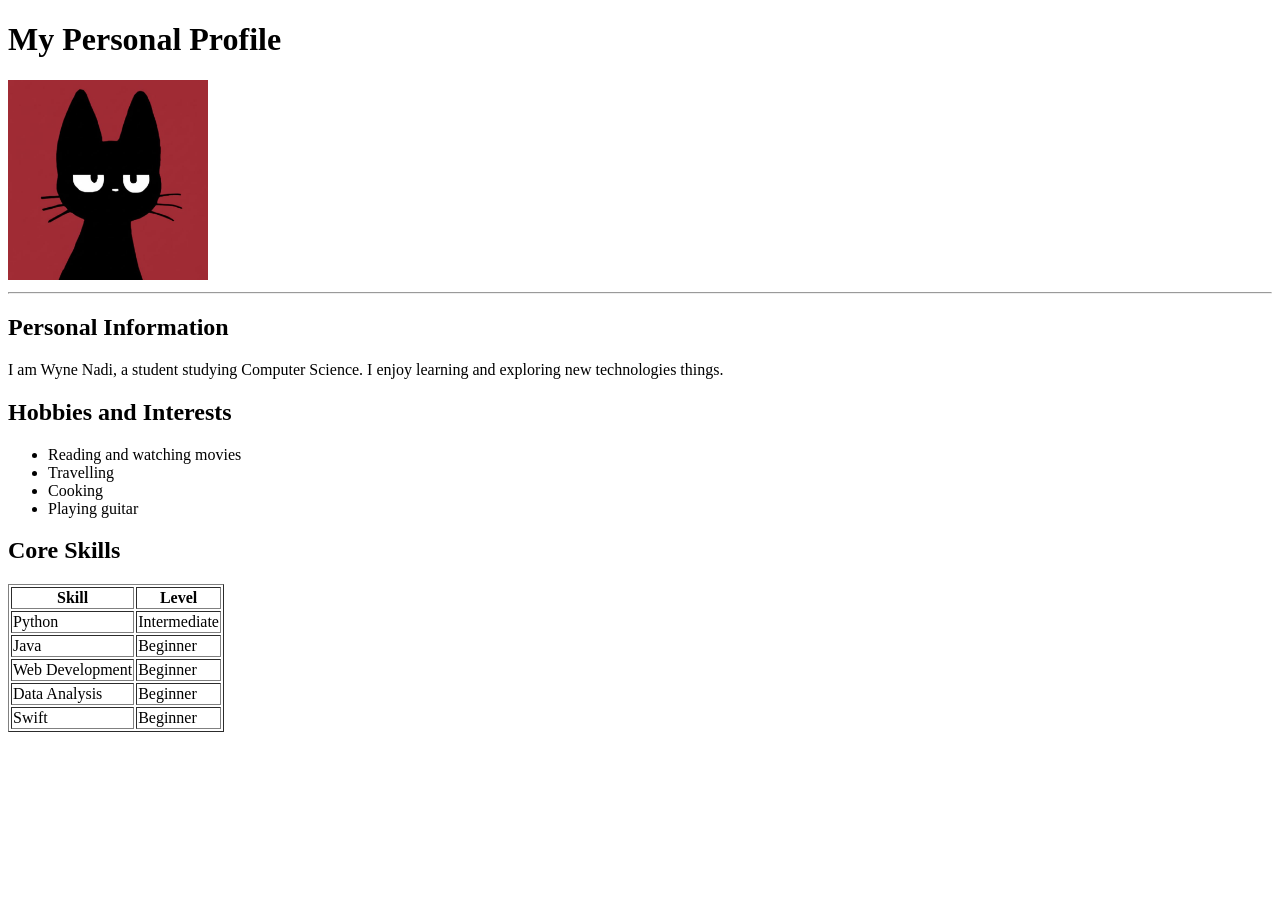
<file: index.html>
<!DOCTYPE html>
<html>
    <head> 
        <title>About Me</title>
    </head>
    <body>
        <h1>My Personal Profile</h1>
        <img src="Kiki.jpeg" alt="my_image" width="200"/>
        <hr>

        <h2>Personal Information</h2>
        <p>I am Wyne Nadi, a student studying Computer Science. I enjoy learning and exploring new technologies things.</p>
        
        <h2>Hobbies and Interests</h2>
        <ul>
            <li>Reading and watching movies</li>
            <li>Travelling</li>
            <li>Cooking</li>
            <li>Playing guitar</li>
        </ul>

        <h2>Core Skills</h2>
        <table border = "1">
            <tr>
                <th>Skill</th>
                <th>Level</th>
            </tr>

            <tr>
                <td>Python</td>
                <td>Intermediate</td>
            </tr>
            <tr>
                <td>Java</td>
                <td>Beginner</td>
            </tr>
            <tr>
                <td>Web Development</td>
                <td>Beginner</td>
            </tr>
            <tr>
                <td>Data Analysis</td>
                <td>Beginner</td>
            </tr>
            <tr>
                <td>Swift</td>
                <td>Beginner</td>
            </tr>
        </table>
    </body>

</html>
</file>
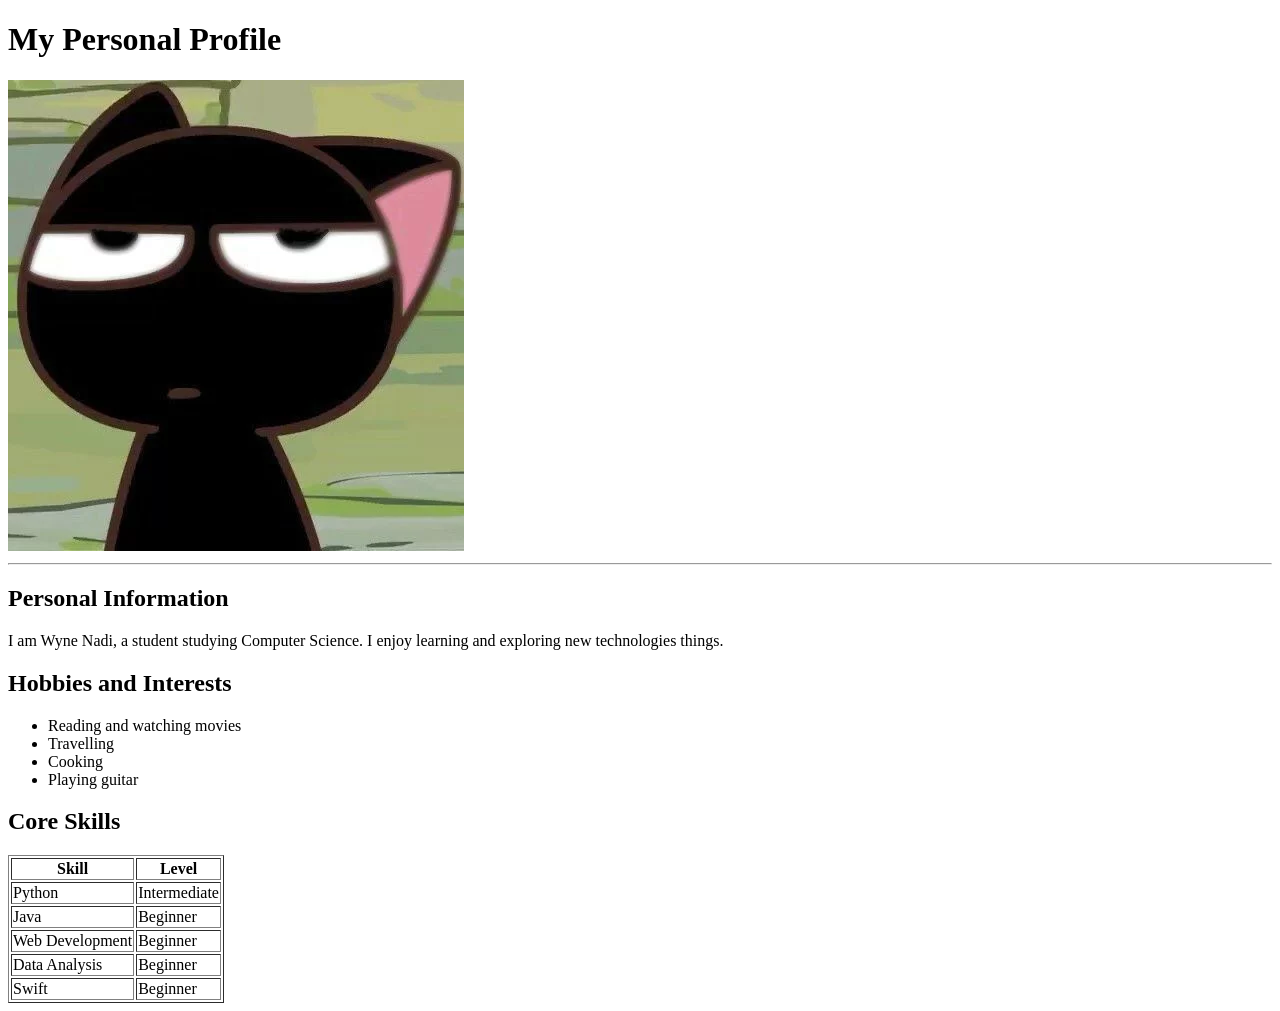
<file: aboutme.html>
<!DOCTYPE html>
<html>
    <head> 
        <title>About Me</title>
    </head>
    <body>
        <h1>My Personal Profile</h1>
        <img src="public/images/_.webp" alt="my_image" />
        <hr>

        <h2>Personal Information</h2>
        <p>I am Wyne Nadi, a student studying Computer Science. I enjoy learning and exploring new technologies things.</p>
        
        <h2>Hobbies and Interests</h2>
        <ul>
            <li>Reading and watching movies</li>
            <li>Travelling</li>
            <li>Cooking</li>
            <li>Playing guitar</li>
        </ul>

        <h2>Core Skills</h2>
        <table border = "1">
            <tr>
                <th>Skill</th>
                <th>Level</th>
            </tr>

            <tr>
                <td>Python</td>
                <td>Intermediate</td>
            </tr>
            <tr>
                <td>Java</td>
                <td>Beginner</td>
            </tr>
            <tr>
                <td>Web Development</td>
                <td>Beginner</td>
            </tr>
            <tr>
                <td>Data Analysis</td>
                <td>Beginner</td>
            </tr>
            <tr>
                <td>Swift</td>
                <td>Beginner</td>
            </tr>
        </table>
    </body>

</html>
</file>
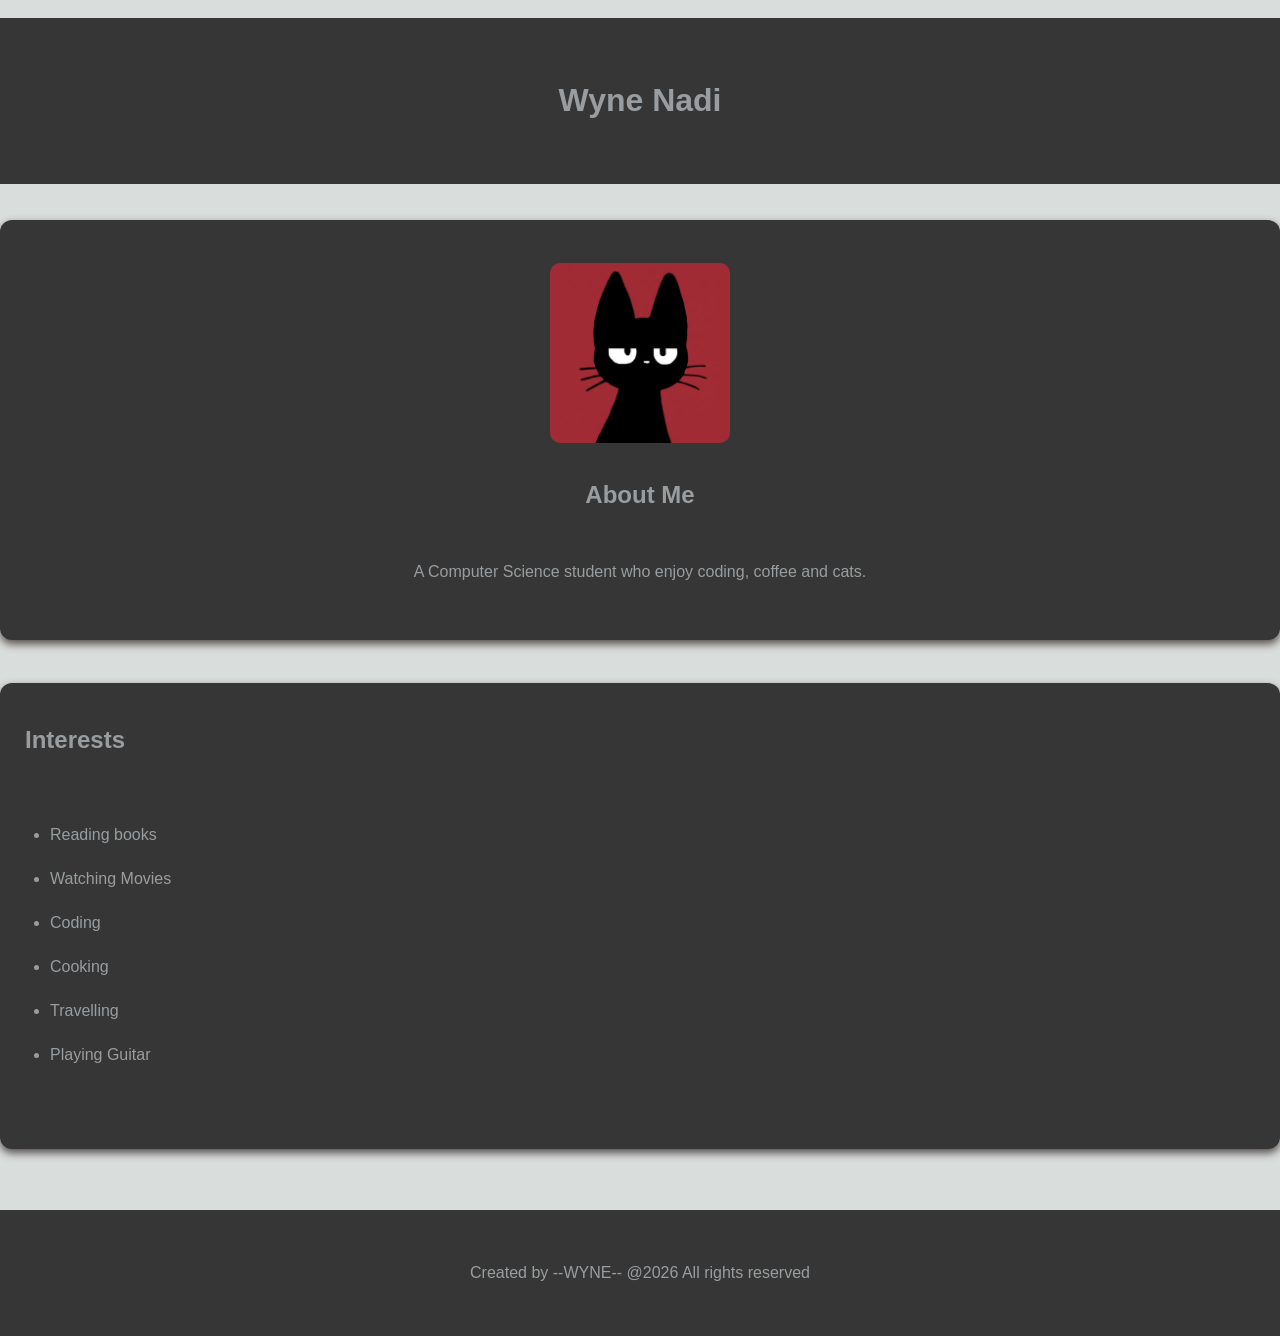
<file: main_profile.html>
<!DOCTYPE html> 

<html lang="en"> 

<head> 

    <meta charset="UTF-8"> 

    <meta name="viewport" content="width=device-width, initial-scale=1.0"> 

    <title>My Profile</title> 

    <link rel="stylesheet" href="public/css/style.css"> 

</head> 

<body> 

    <header> 

        <h1>Wyne Nadi</h1> 

    </header> 

    <div class="content"> 

        <section class="biography"> 

            <img src="Kiki.jpeg" height="220"> 

            <h2>About Me</h2> 

            <p>A Computer Science student who enjoy coding, coffee and cats.</p> 

        </section> 

  

        <section class="interests"> 

            <h2>Interests</h2> 
            <ul> 
                <li>Reading books</li> 
                <li> Watching Movies </li> 
                <li>Coding</li> 
                <li>Cooking</li> 
                <li>Travelling</li>
                <li>Playing Guitar</li>
            </ul> 

        </section> 

    </div> 

    <footer> 

        <p>Created by --WYNE-- @2026 All rights reserved</p> 

    </footer> 

</body> 

</html>
</file>
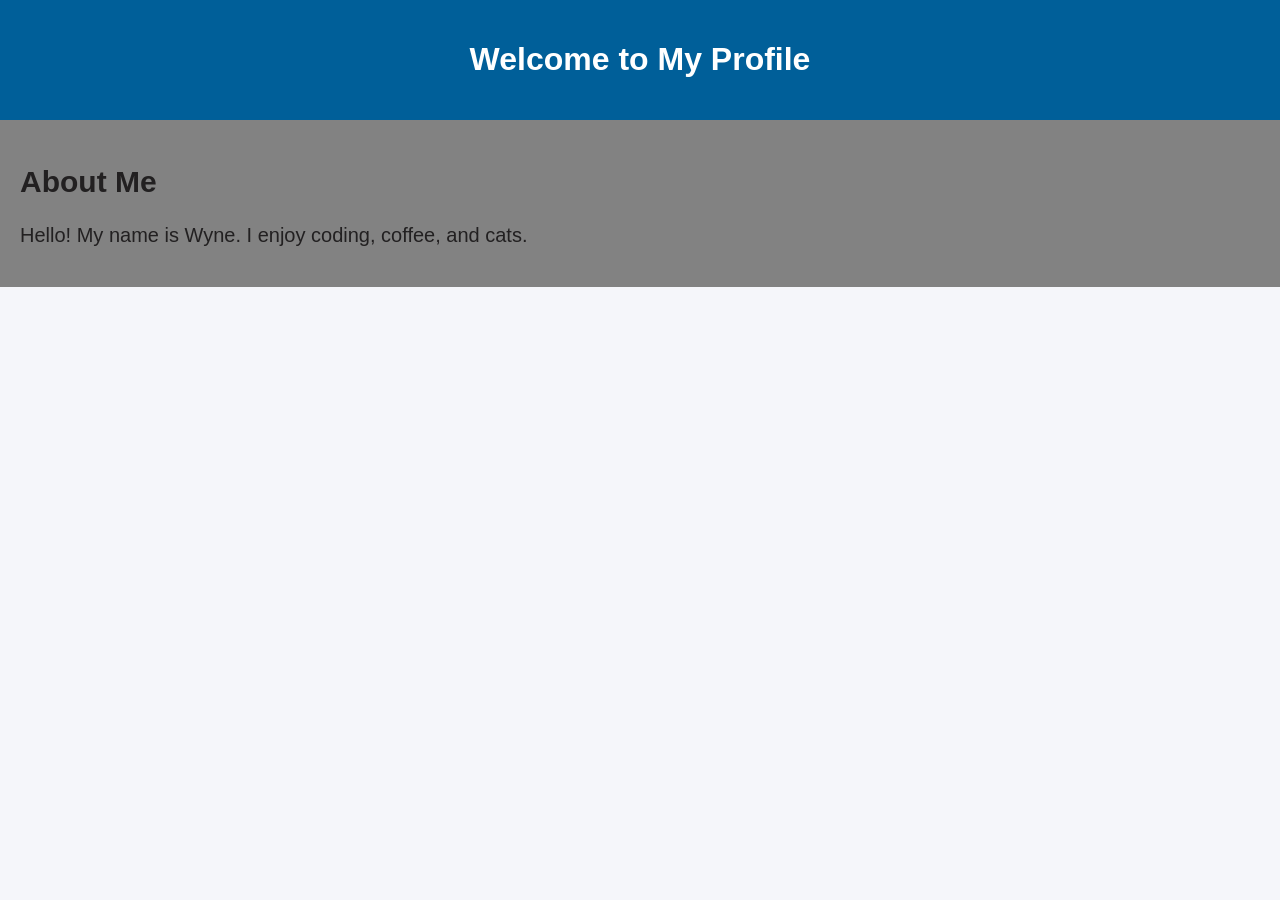
<file: profile2.html>
<!DOCTYPE html>
<html lang="en"> 
<head> 
  <meta charset="UTF-8"> 
  <meta name="viewport" content="width=device-width, initial-scale=1.0"> 
  <!-- Link to the external CSS file --> 
  <link rel="stylesheet" href="public/css/profile.css"> 
  <title>My Profile - CSS Example 1</title> 
</head> 
<body> 
  <header>
    <h1>Welcome to My Profile</h1> 
  </header> 
  <section class="about"> 
    <h2>About Me</h2> 
    <p>Hello! My name is Wyne. I enjoy coding, coffee, and cats.</p> 
  </section> 
</body> 
</html>
</file>
<file: public/css/style.css>
body {
    margin: 0;
    font-family: Arial, Helvetica, sans-serif;
    background-color: #D9DDDC;
}

/* Header */
header {
    background-color: #363636;
    color: #999da0;
    text-align: center;
    padding: 25px;
}

/* Cards */
.biography,
.interests {
    background-color: #363636;
    color: #999da0;
    padding: 25px;
    margin-bottom: 25px;
    border-radius: 12px;
    box-shadow: 0 4px 8px #544c4a;
}

/* About Me layout */
.biography {
    background-color: #363636;
    color: #999da0;
    padding: 25px;
    margin-bottom: 25px;
    border-radius: 12px;
    box-shadow: 0 4px 8px #544c4a;
    text-align: center;
}

/* Image */
.biography img {
    width: 180px;
    height: 180px;
    border-radius: 10px;
    object-fit: cover;
    display: block;
    margin: 0 auto 20px auto;
}

/* Headings */
.biography h2,
.interests h2 {
    margin-top: 0;
    color: #999da0;
}

/* Lists */
.interests ul {
    padding-left: 25px;
}

.interests li {
    margin-bottom: 8px;
}

/* Footer */
footer {
    background-color: #363636;
    color: #999da0;
    text-align: center;
    padding: 20px;
}
</file>
<file: public/css/profile.css>
body { 
  margin: 0; 
  font-family: Arial, Helvetica, sans-serif; 
  background-color: #f5f6fa; 
  color: #333; 
} 

header { 

  background-color: #005f99; 
  color: white; 
  text-align: center; 
  padding: 20px; 

} 

.about {

    background-color: #828282;
    color: #222021;
    font-size: 1.25em;
    padding: 20px;

}
</file>
